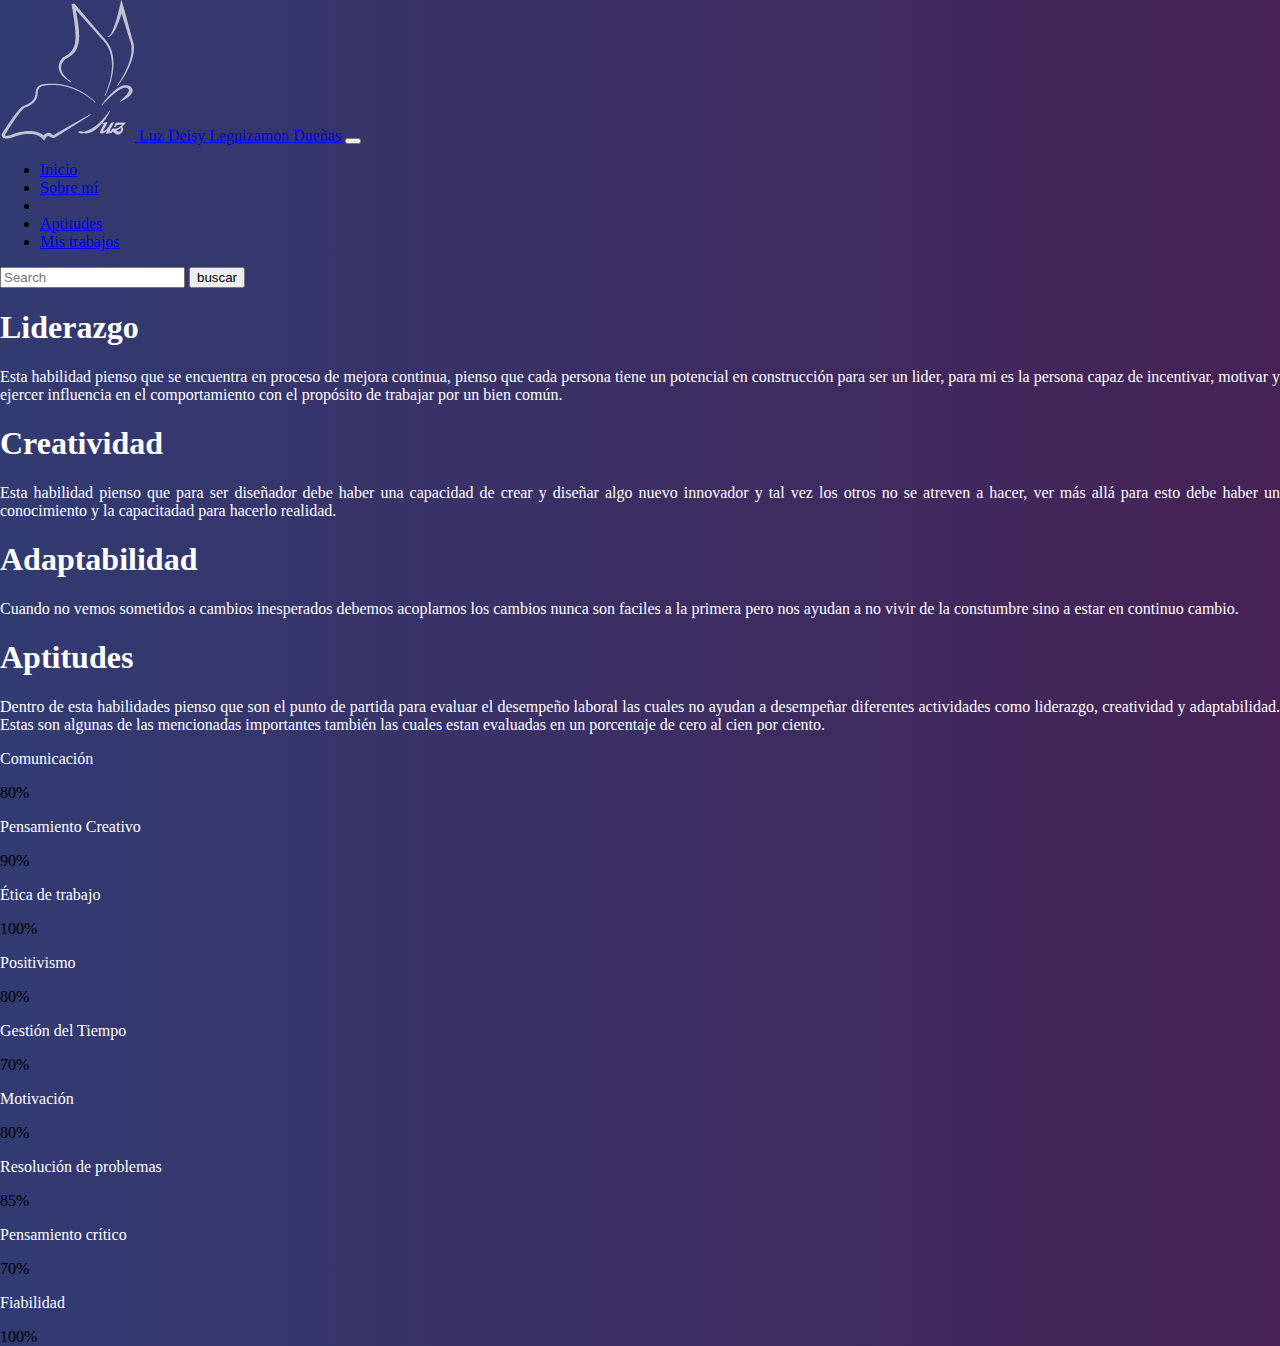
<file: aptitudes.html>
<!doctype html>
<html lang="en">
  <head>
    <!-- Required meta tags -->
    <meta charset="utf-8">
    <meta name="viewport" content="width=device-width, initial-scale=1">

    <!-- Bootstrap CSS -->
    <link href="https://cdn.jsdelivr.net/npm/bootstrap@5.1.3/dist/css/bootstrap.min.css" rel="stylesheet" integrity="sha384-1BmE4kWBq78iYhFldvKuhfTAU6auU8tT94WrHftjDbrCEXSU1oBoqyl2QvZ6jIW3" crossorigin="anonymous">
     <link rel="stylesheet" type="text/css" href="css/style.css">
       <link rel="shortcut icon" href="favicon.ico" type="image/x-icon"> <link rel="icon" href="/favicon.ico" type="image/x-icon">

     <body>
  <div class="container-fluid">                     
      <div class="row">

               <!--  ACA COLOCO UNA BARRA DE NAVEGACION-->

      <nav class="navbar navbar-expand-lg navbar-dark" style= "background: linear-gradient to right, #aebaf8 0%, #9900ff 100%; col-12">
        <div class="container-fluid">
          <a class="navbar-brand fs-3 fst-italic fw-bold" href="#Sobremi.html"><img src="images/logoLuzM.png"> Luz Deisy Leguizamon Dueñas</a>
            <button class="navbar-toggler" type="button" data-bs-toggle="collapse" data-bs-target="#navbarSupportedContent" aria-controls="navbarSupportedContent" aria-expanded="false" aria-label="Toggle navigation">
             <span class="navbar-toggler-icon"></span>
             </button>
              <div class="collapse navbar-collapse" id="navbarSupportedContent">
            <ul class="navbar-nav me-auto mb-2 mb-lg-0">
              <li class="nav-item">
                <a class="nav-link active fs-2 fst-italic fw-bold" aria-current="page" href="index.html">Inicio</a>
            </li>
             <li class="nav-item">
              <a class="nav-link fs-3 fst-italic fw-bold" href="sobremi.html">Sobre mí</a>
              </li>
              <li class="nav-item dropdown">
                <li class="nav-item">
              <a class="nav-link fs-3 fst-italic fw-bold" href="aptitudes.html">Aptitudes</a>
              </li>
                </a>
                <ul class="dropdown-menu fs-3 fst-italic fw-bold" aria-labelledby="navbarDropdown">
                </ul>
              </li>
              <li class="nav-item">
              <a class="nav-link fs-3 fst-italic fw-bold" href="trabajos.html">Mis trabajos</a>
              </li>
            </ul>
            <form class="d-flex">
              <input class="form-control me-2 fs-3 fst-italic fw-bold" type="search" placeholder="Search" aria-label="Search">
              <button class="btn btn-outline-dark fs-3 fst-italic fw-bold" type="submit">buscar</button>
            </form>
          </div>
        </div>
      </nav>  
    </div>
  </head>
  <!--  ACA INICIA CONTENIDO DE PAGINA SOBRE HABILIDADES-->
  </head>
  <body>
    <h1>Liderazgo</h1>
    <p>
      Esta habilidad pienso que se encuentra en proceso de mejora continua, pienso que cada persona tiene un potencial en construcción para ser un lider, para mi es la persona capaz de incentivar, motivar y ejercer influencia en el comportamiento con el propósito de trabajar por un bien común.
      <h1>Creatividad</h1>
    <p>
      Esta habilidad pienso que para ser diseñador debe haber una capacidad de crear y diseñar algo nuevo innovador y tal vez los otros no se atreven a hacer, ver más allá para esto debe haber un conocimiento y la capacitadad para hacerlo realidad.<p>
        <h1>Adaptabilidad</h1>
    <p>
      Cuando no vemos sometidos a cambios inesperados debemos acoplarnos los cambios nunca son faciles a la primera pero nos ayudan a no vivir de la constumbre sino a estar en continuo cambio.<p>
</p>
    <h1>Aptitudes</h1>
    <p>
    <p>Dentro de esta habilidades pienso que son el punto de partida para evaluar el desempeño laboral las cuales no ayudan a desempeñar diferentes actividades como liderazgo, creatividad y adaptabilidad.

      Estas son algunas de las mencionadas importantes también las cuales estan evaluadas en un porcentaje de cero al cien por ciento.
</p>
 <!--  ACA COLOCO LAS BARRAS DE PROGRESO-->
      <p>Comunicación 
  <div class="progress">
  <div class="progress-bar progress-bar-striped progress-bar-animated" role="progressbar" style="width: 80%;" aria-valuenow="80" aria-valuemin="0" aria-valuemax="100">80%</div>
</div>
 <p>Pensamiento Creativo
  <div class="progress">
  <div class="progress-bar progress-bar-striped progress-bar-animated" role="progressbar" style="width: 90%;" aria-valuenow="90" aria-valuemin="0" aria-valuemax="100">90%</div>
</div>
 <p>Ética de trabajo
  <div class="progress">
  <div class="progress-bar progress-bar-striped progress-bar-animated" role="progressbar" style="width: 100%;" aria-valuenow="100" aria-valuemin="0" aria-valuemax="100">100%</div>
</div>
 <p>Positivismo
  <div class="progress">
  <div class="progress-bar progress-bar-striped progress-bar-animated" role="progressbar" style="width: 80%;" aria-valuenow="80" aria-valuemin="0" aria-valuemax="100">80%</div>
</div>
 <p>Gestión del Tiempo
  <div class="progress">
  <div class="progress-bar progress-bar-striped progress-bar-animated" role="progressbar" style="width: 70%;" aria-valuenow="70" aria-valuemin="0" aria-valuemax="100">70%</div>
</div>
 <p>Motivación
  <div class="progress">
  <div class="progress-bar progress-bar-striped progress-bar-animated" role="progressbar" style="width: 80%;" aria-valuenow="80" aria-valuemin="0" aria-valuemax="100">80%</div>
</div>
 <p>Resolución de problemas
  <div class="progress">
  <div class="progress-bar progress-bar-striped progress-bar-animated" role="progressbar" style="width: 85%;" aria-valuenow="85" aria-valuemin="0" aria-valuemax="100">85%</div>
</div>
 <p>Pensamiento crítico
  <div class="progress">
  <div class="progress-bar progress-bar-striped progress-bar-animated" role="progressbar" style="width: 70%;" aria-valuenow="70" aria-valuemin="0" aria-valuemax="100">70%</div>
</div>
 <p>Fiabilidad
  <div class="progress">
  <div class="progress-bar progress-bar-striped progress-bar-animated" role="progressbar" style="width: 100%;" aria-valuenow="100" aria-valuemin="0" aria-valuemax="100">100%</div>
</div>



<!--  ACA TERMINA MI BARRA DE NAVEGACION-->


    <!-- Optional JavaScript; choose one of the two! -->

    <!-- Option 1: Bootstrap Bundle with Popper -->
    <script src="https://cdn.jsdelivr.net/npm/bootstrap@5.1.3/dist/js/bootstrap.bundle.min.js" integrity="sha384-ka7Sk0Gln4gmtz2MlQnikT1wXgYsOg+OMhuP+IlRH9sENBO0LRn5q+8nbTov4+1p" crossorigin="anonymous"></script>

    <!-- Option 2: Separate Popper and Bootstrap JS -->
    <!--
    <script src="https://cdn.jsdelivr.net/npm/@popperjs/core@2.10.2/dist/umd/popper.min.js" integrity="sha384-7+zCNj/IqJ95wo16oMtfsKbZ9ccEh31eOz1HGyDuCQ6wgnyJNSYdrPa03rtR1zdB" crossorigin="anonymous"></script>
    <script src="https://cdn.jsdelivr.net/npm/bootstrap@5.1.3/dist/js/bootstrap.min.js" integrity="sha384-QJHtvGhmr9XOIpI6YVutG+2QOK9T+ZnN4kzFN1RtK3zEFEIsxhlmWl5/YESvpZ13" crossorigin="anonymous"></script>
    -->
  </body>
</html>
</file>
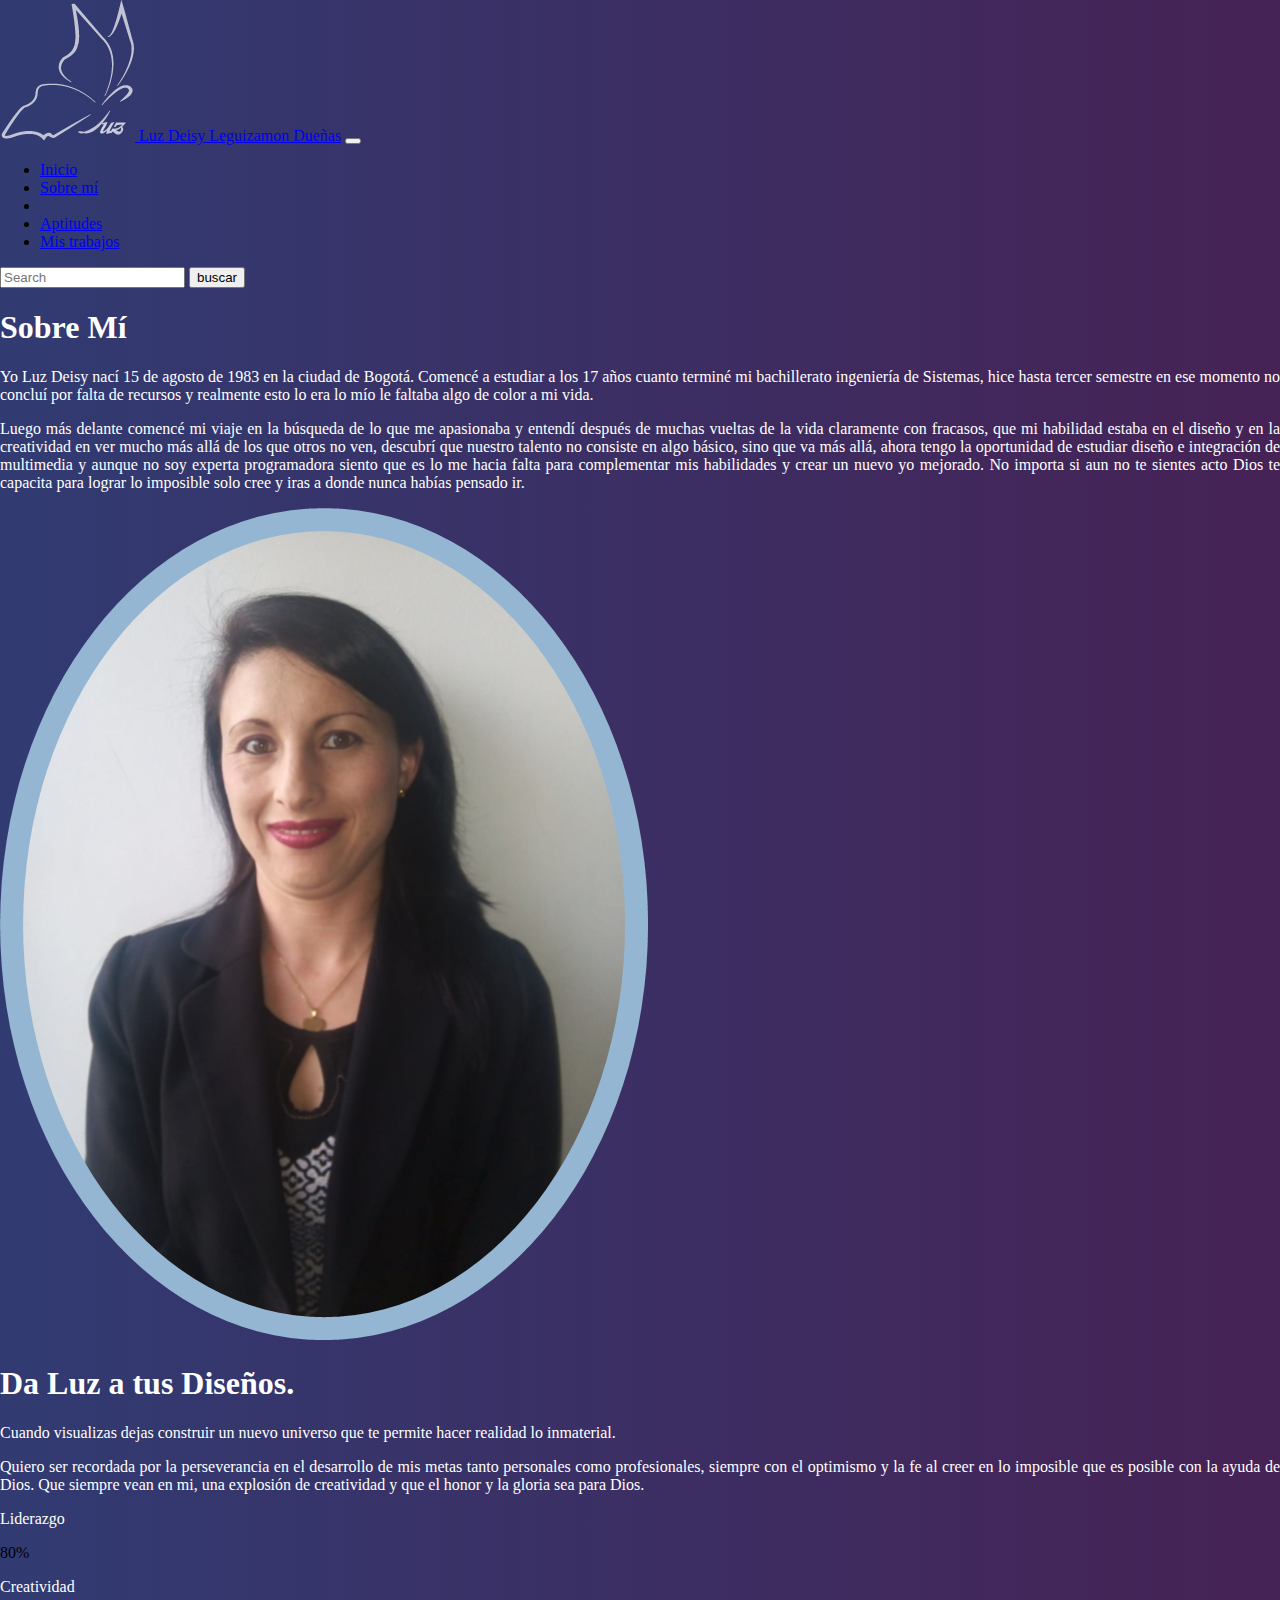
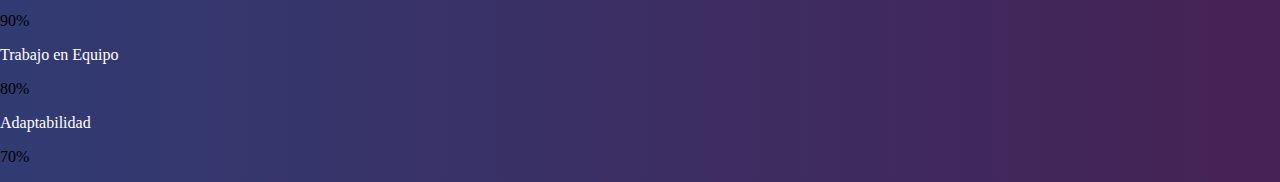
<file: sobremi.html>
<!doctype html>
<html lang="en">
  <head>
    <!-- Required meta tags -->
    <meta charset="utf-8">
    <meta name="viewport" content="width=device-width, initial-scale=1">

    <!-- Bootstrap CSS -->
    <link href="https://cdn.jsdelivr.net/npm/bootstrap@5.1.3/dist/css/bootstrap.min.css" rel="stylesheet" integrity="sha384-1BmE4kWBq78iYhFldvKuhfTAU6auU8tT94WrHftjDbrCEXSU1oBoqyl2QvZ6jIW3" crossorigin="anonymous">
     <link rel="stylesheet" type="text/css" href="css/style.css">
       <link rel="shortcut icon" href="favicon.ico" type="image/x-icon"> <link rel="icon" href="/favicon.ico" type="image/x-icon">

    <div class="container-fluid">                     
          <div class="row">

               <!--  ACA COLOCO UNA BARRA DE NAVEGACION-->

      <nav class="navbar navbar-expand-lg navbar-dark" style= "background: linear-gradient to right, #aebaf8 0%, #9900ff 100%; col-12">
        <div class="container-fluid">
          <a class="navbar-brand fs-3 fst-italic fw-bold" href="#Sobremi.html"><img src="images/logoLuzM.png"> Luz Deisy Leguizamon Dueñas</a>
            <button class="navbar-toggler" type="button" data-bs-toggle="collapse" data-bs-target="#navbarSupportedContent" aria-controls="navbarSupportedContent" aria-expanded="false" aria-label="Toggle navigation">
             <span class="navbar-toggler-icon"></span>
             </button>
              <div class="collapse navbar-collapse" id="navbarSupportedContent">
            <ul class="navbar-nav me-auto mb-2 mb-lg-0">
              <li class="nav-item">
                <a class="nav-link active fs-2 fst-italic fw-bold" aria-current="page" href="index.html">Inicio</a>
            </li>
             <li class="nav-item">
              <a class="nav-link fs-3 fst-italic fw-bold" href="sobremi.html">Sobre mí</a>
              </li>
              <li class="nav-item dropdown">
                <li class="nav-item">
              <a class="nav-link fs-3 fst-italic fw-bold" href="aptitudes.html">Aptitudes</a>
              </li>
                </a>
                <ul class="dropdown-menu fs-3 fst-italic fw-bold" aria-labelledby="navbarDropdown">
                </ul>
              </li>
              <li class="nav-item">
              <a class="nav-link fs-3 fst-italic fw-bold" href="trabajos.html">Mis trabajos</a>
              </li>
            </ul>
            <form class="d-flex">
              <input class="form-control me-2 fs-3 fst-italic fw-bold" type="search" placeholder="Search" aria-label="Search">
              <button class="btn btn-outline-dark fs-3 fst-italic fw-bold" type="submit">buscar</button>
            </form>
          </div>
        </div>
      </nav>  
    </div>
  </head>

    <title>Sobremi</title>
  </head>
  <body>
    <h1>Sobre Mí</h1>
    <p>
    <!--  contenido pagina-->
    <p>Yo Luz Deisy nací 15 de agosto de 1983 en la ciudad  de Bogotá. Comencé a estudiar a los 17 años cuanto  terminé mi bachillerato ingeniería de Sistemas, hice hasta tercer semestre en ese momento no concluí por falta de recursos y realmente esto lo era lo mío le faltaba algo de color a mi vida. 
      <p>
Luego más delante comencé mi viaje en la búsqueda de lo que  me apasionaba y entendí después de muchas vueltas de la vida claramente con fracasos,  que mi habilidad estaba en el diseño y en la creatividad  en ver mucho más allá de los que otros no ven, descubrí que nuestro talento no consiste en algo básico, sino que va más allá, ahora tengo la oportunidad de estudiar diseño e integración de multimedia y aunque no soy  experta programadora siento que es lo me hacia  falta para complementar mis habilidades y crear un nuevo yo  mejorado.
No importa si aun no  te sientes acto Dios te capacita para lograr lo imposible solo cree y iras a donde nunca habías pensado ir.</p>
</p>

      
<div class="container-fluid">
    <img src="images/foto.png"><h1>Da Luz a tus Diseños.</h1>
<p>Cuando visualizas dejas construir un nuevo universo que te permite hacer realidad lo inmaterial.
  </div>
  <p> Quiero ser recordada por la perseverancia en el desarrollo de mis metas  tanto personales como profesionales, siempre con el optimismo y la  fe al creer en lo imposible que es posible con la ayuda de Dios. Que siempre vean en mi,  una explosión de creatividad y que el honor y la gloria sea para Dios.
    </p>
    <!--  ACA COLOCO LAS BARRAS DE PROGRESO-->
      <p>Liderazgo 
  <div class="progress">
  <div class="progress-bar progress-bar-striped progress-bar-animated" role="progressbar" style="width: 80%;" aria-valuenow="80" aria-valuemin="0" aria-valuemax="100">80%</div>
</div>
 <p>Creatividad 
 <div class="progress">
    <p>
  <div class="progress-bar progress-bar-striped progress-bar-animated" role="progressbar" style="width: 90%;" aria-valuenow="90" aria-valuemin="0" aria-valuemax="100">90%</div>
</div>
</p>
<p>Trabajo en Equipo
 <div class="progress">
    <p>
  <div class="progress-bar progress-bar-striped progress-bar-animated" role="progressbar" style="width: 80%;" aria-valuenow="80" aria-valuemin="0" aria-valuemax="100">80%</div>
</div>
</p>
<p>Adaptabilidad
 <div class="progress">
    <p>
  <div class="progress-bar progress-bar-striped progress-bar-animated" role="progressbar" style="width: 70%;" aria-valuenow="70" aria-valuemin="0" aria-valuemax="100">70%</div>
</div>
</p>
<!--  ACA TERMINA BARRAS DE PROGRESO-->


</head>
    <!-- Optional JavaScript; choose one of the two! -->

    <!-- Option 1: Bootstrap Bundle with Popper -->
    <script src="https://cdn.jsdelivr.net/npm/bootstrap@5.1.3/dist/js/bootstrap.bundle.min.js" integrity="sha384-ka7Sk0Gln4gmtz2MlQnikT1wXgYsOg+OMhuP+IlRH9sENBO0LRn5q+8nbTov4+1p" crossorigin="anonymous"></script>

    <!-- Option 2: Separate Popper and Bootstrap JS -->
    <!--
    <script src="https://cdn.jsdelivr.net/npm/@popperjs/core@2.10.2/dist/umd/popper.min.js" integrity="sha384-7+zCNj/IqJ95wo16oMtfsKbZ9ccEh31eOz1HGyDuCQ6wgnyJNSYdrPa03rtR1zdB" crossorigin="anonymous"></script>
    <script src="https://cdn.jsdelivr.net/npm/bootstrap@5.1.3/dist/js/bootstrap.min.js" integrity="sha384-QJHtvGhmr9XOIpI6YVutG+2QOK9T+ZnN4kzFN1RtK3zEFEIsxhlmWl5/YESvpZ13" crossorigin="anonymous"></script>
    -->
  </body>
</html>
</file>
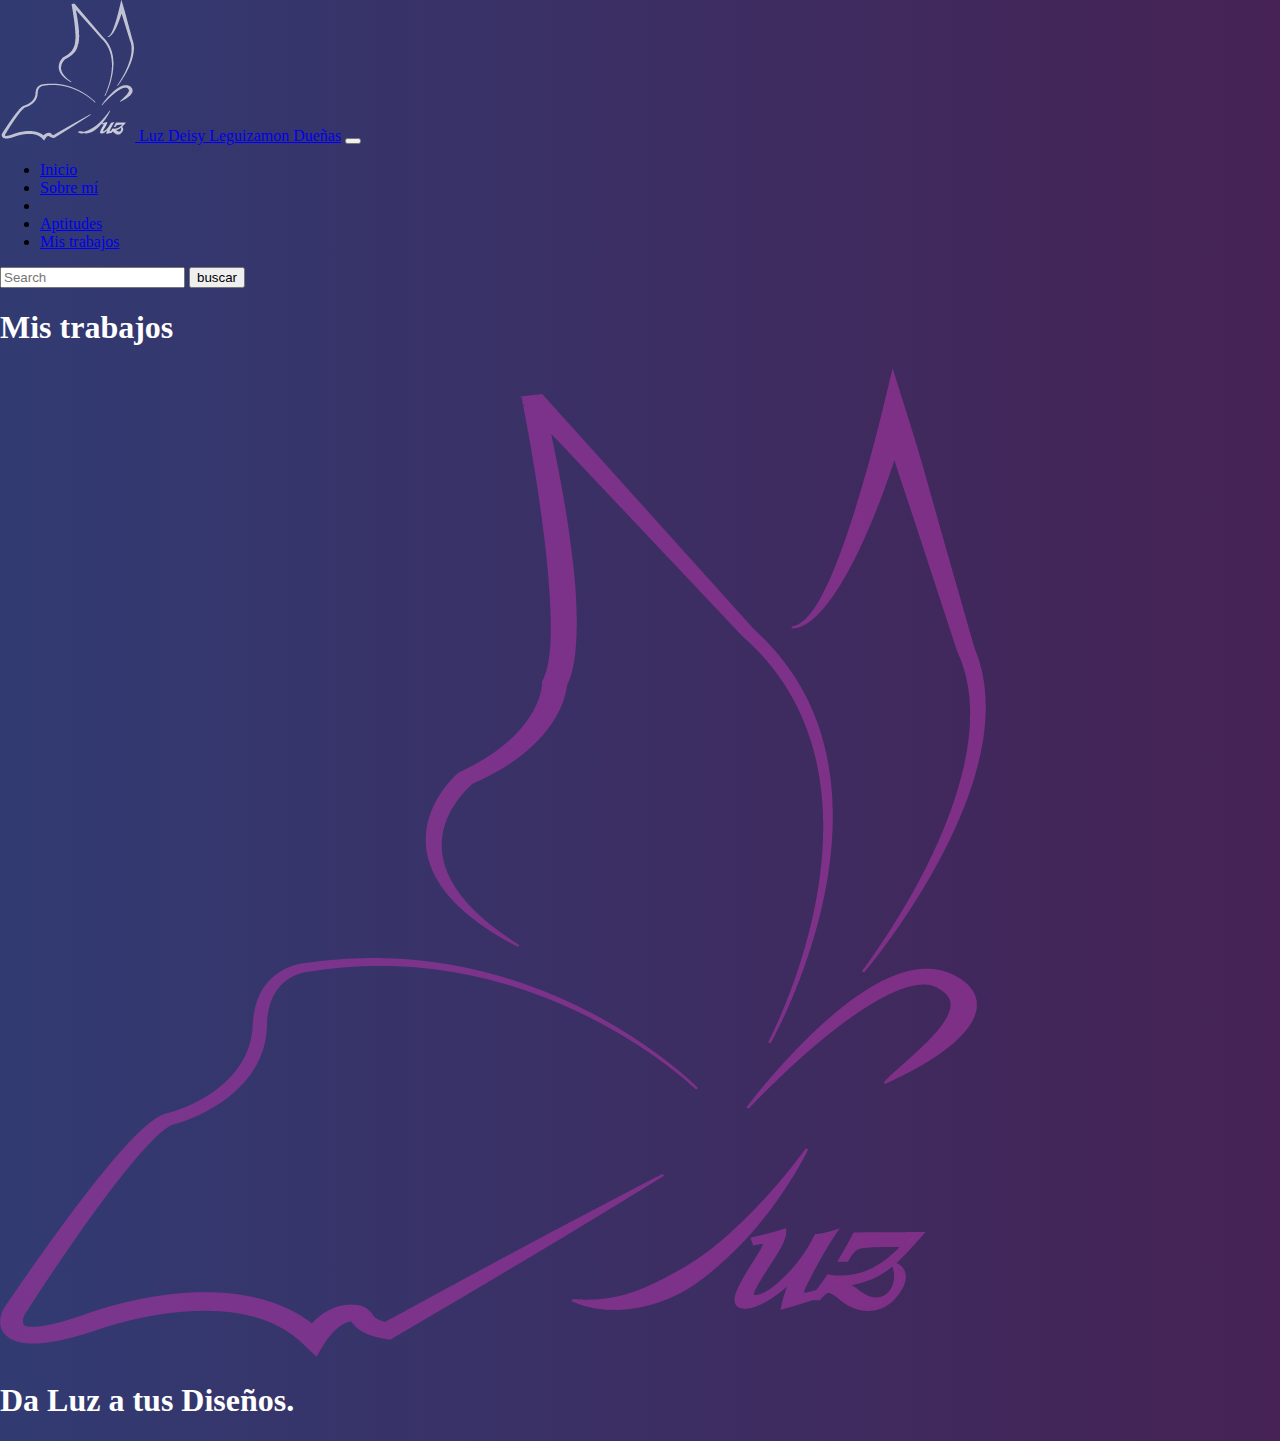
<file: trabajos.html>
<!doctype html>
<html lang="en">
  <head>
    <!-- Required meta tags -->
    <meta charset="utf-8">
    <meta name="viewport" content="width=device-width, initial-scale=1">

    <!-- Bootstrap CSS -->
    <link href="https://cdn.jsdelivr.net/npm/bootstrap@5.1.3/dist/css/bootstrap.min.css" rel="stylesheet" integrity="sha384-1BmE4kWBq78iYhFldvKuhfTAU6auU8tT94WrHftjDbrCEXSU1oBoqyl2QvZ6jIW3" crossorigin="anonymous">
     <link rel="stylesheet" type="text/css" href="css/style.css">
       <link rel="shortcut icon" href="favicon.ico" type="image/x-icon"> <link rel="icon" href="/favicon.ico" type="image/x-icon">

     <body>
    <div class="container-fluid">                     
          <div class="row">

               <!--  ACA COLOCO UNA BARRA DE NAVEGACION-->

      <nav class="navbar navbar-expand-lg navbar-dark" style= "background: linear-gradient to right, #aebaf8 0%, #9900ff 100%; col-12">
        <div class="container-fluid">
          <a class="navbar-brand fs-3 fst-italic fw-bold" href="#Sobremi.html"><img src="images/logoLuzM.png"> Luz Deisy Leguizamon Dueñas</a>
            <button class="navbar-toggler" type="button" data-bs-toggle="collapse" data-bs-target="#navbarSupportedContent" aria-controls="navbarSupportedContent" aria-expanded="false" aria-label="Toggle navigation">
             <span class="navbar-toggler-icon"></span>
             </button>
              <div class="collapse navbar-collapse" id="navbarSupportedContent">
            <ul class="navbar-nav me-auto mb-2 mb-lg-0">
              <li class="nav-item">
                <a class="nav-link active fs-2 fst-italic fw-bold" aria-current="page" href="index.html">Inicio</a>
            </li>
             <li class="nav-item">
              <a class="nav-link fs-3 fst-italic fw-bold" href="sobremi.html">Sobre mí</a>
              </li>
              <li class="nav-item dropdown">
                <li class="nav-item">
              <a class="nav-link fs-3 fst-italic fw-bold" href="#aptitudes.html">Aptitudes</a>
              </li>
                </a>
                <ul class="dropdown-menu fs-3 fst-italic fw-bold" aria-labelledby="navbarDropdown">
                </ul>
              </li>
              <li class="nav-item">
              <a class="nav-link fs-3 fst-italic fw-bold" href="trabajos.html">Mis trabajos</a>
              </li>
            </ul>
            <form class="d-flex">
              <input class="form-control me-2 fs-3 fst-italic fw-bold" type="search" placeholder="Search" aria-label="Search">
              <button class="btn btn-outline-dark fs-3 fst-italic fw-bold" type="submit">buscar</button>
            </form>
          </div>
        </div>
      </nav>  
    </div>
  </head>
<!--  ACA TERMINA MI BARRA DE NAVEGACION-->


  <h1>Mis trabajos</h1>
  <div class="container-fluid">
    <img src="images/logo.png"><h1>Da Luz a tus Diseños.</h1>

    <!-- Optional JavaScript; choose one of the two! -->

    <!-- Option 1: Bootstrap Bundle with Popper -->
    <script src="https://cdn.jsdelivr.net/npm/bootstrap@5.1.3/dist/js/bootstrap.bundle.min.js" integrity="sha384-ka7Sk0Gln4gmtz2MlQnikT1wXgYsOg+OMhuP+IlRH9sENBO0LRn5q+8nbTov4+1p" crossorigin="anonymous"></script>

    <!-- Option 2: Separate Popper and Bootstrap JS -->
    <!--
    <script src="https://cdn.jsdelivr.net/npm/@popperjs/core@2.10.2/dist/umd/popper.min.js" integrity="sha384-7+zCNj/IqJ95wo16oMtfsKbZ9ccEh31eOz1HGyDuCQ6wgnyJNSYdrPa03rtR1zdB" crossorigin="anonymous"></script>
    <script src="https://cdn.jsdelivr.net/npm/bootstrap@5.1.3/dist/js/bootstrap.min.js" integrity="sha384-QJHtvGhmr9XOIpI6YVutG+2QOK9T+ZnN4kzFN1RtK3zEFEIsxhlmWl5/YESvpZ13" crossorigin="anonymous"></script>
    -->
  </body>
</html>
</file>
<file: css/style.css>
*{ 
	box-sizing:border-box;
}
body{
	margin: 0;
	padding: 0;
	background: linear-gradient(to bottom, #666699 0%, #003366 100%);


}
.espacio{
	height: 3em;
}
.pie{
	text-align: center;
	color:  white;
	background-color: #003366;
	height: 5em;
}

@media only screen and (min-width: 600px) {
  body {
    background: linear-gradient(to left, #462255 0%, #313b72 100%);
   }
   .pie{
   background: linear-gradient(to left, #462255 0%, #313b72 100%);
  }
  h5{
  	text-align: center;
  	color: white;
  	background-color: #003366;
  }
  h3{
  	text-align: center;
  	color: white;
  }
  h4{
  	text-align: center;
  	color: black;
  	font-style: normal;
  }
  p{
	  text-align:justify;
  	color: white;
  }
}
h1{
    color: white;
    font-style:normal;
    text-align:left;
}
p {
  animation-duration: 3s;
  animation-name: slidein;
}

@keyframes slidein {
  from {
    margin-left: 100%;
    width: 300%
  }

  to {
    margin-left: 0%;
    width: 100%;
  }
}
footer {
  display: block;
}
</file>
